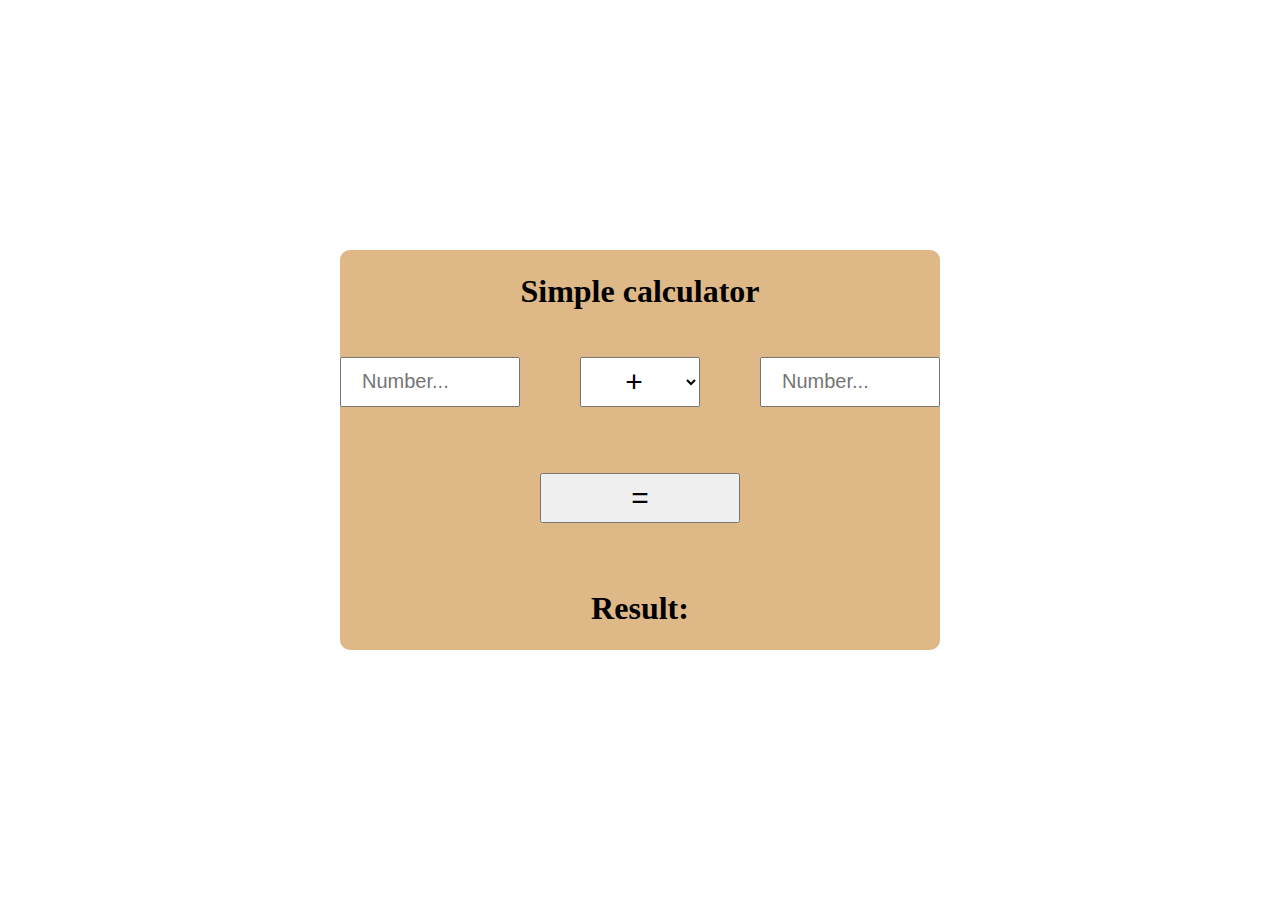
<file: Dars/index.html>
<!DOCTYPE html>
<html lang="en">
  <head>
    <meta charset="UTF-8" />
    <meta http-equiv="X-UA-Compatible" content="IE=edge" />
    <meta name="viewport" content="width=device-width, initial-scale=1.0" />
    <link rel="stylesheet" href="./style.css" />
    <title>Document</title>
  </head>
  <body>
    <div class="container">
      <h1>Simple calculator</h1>
      <div class="inputs">
        <input data-input1 type="number" placeholder="Number..." />
        <select name="" id="">
          <option value="+">+</option>
          <option value="-">-</option>
          <option value="*">*</option>
          <option value="/">:</option>
        </select>
        <input data-input2 type="number" placeholder="Number..." />
      </div>
      <button onclick="Calc()">=</button>
      <h1 data-h1>Result:</h1>
    </div>
  </body>
  <script src="./app.js"></script>
</html>
</file>
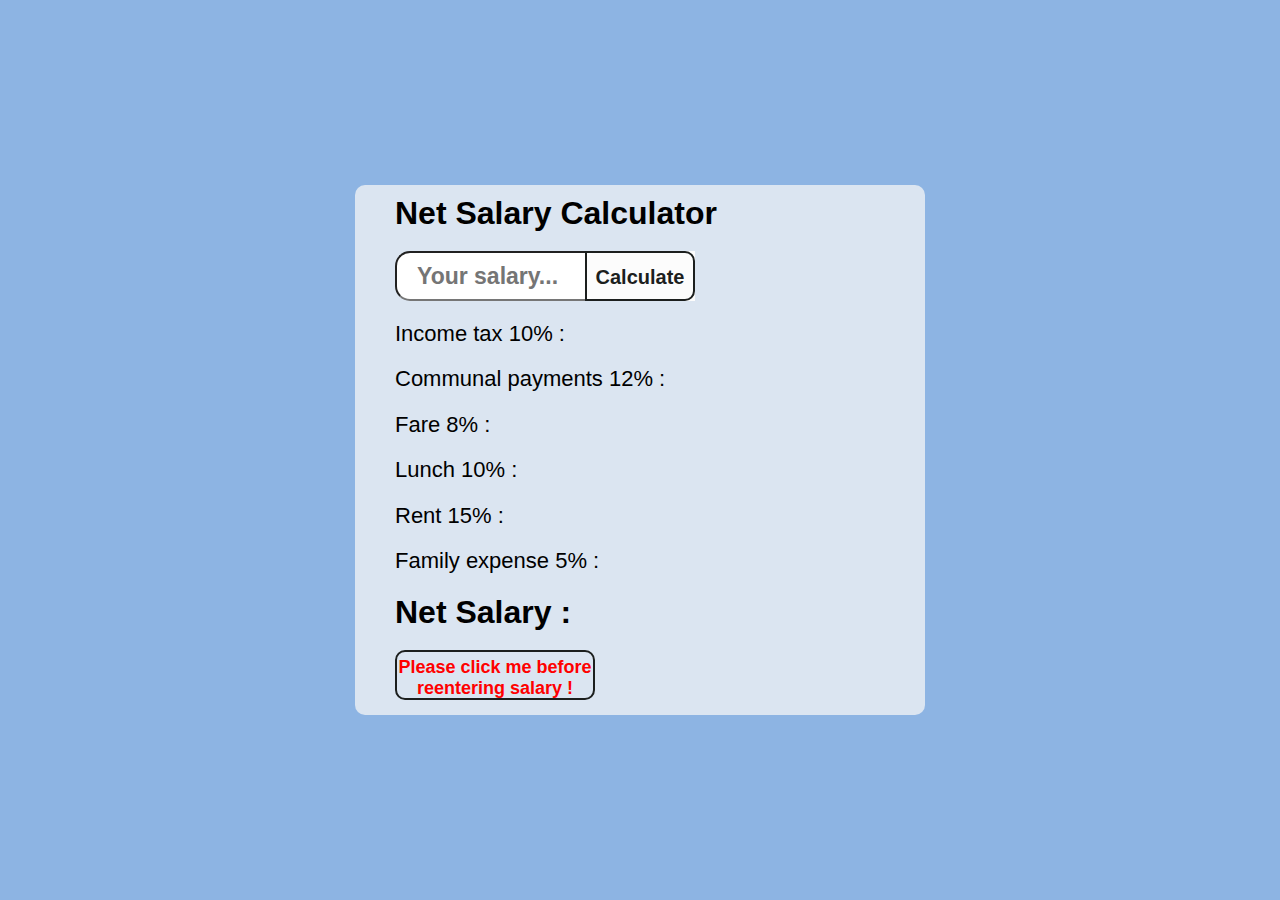
<file: HW/index.html>
<!DOCTYPE html>
<html lang="en">
  <head>
    <meta charset="UTF-8" />
    <meta http-equiv="X-UA-Compatible" content="IE=edge" />
    <meta name="viewport" content="width=device-width, initial-scale=1.0" />
    <link rel="stylesheet" href="./style.css" />
    <title>Document</title>
  </head>
  <body>
    <div class="container">
      <h1>Net Salary Calculator</h1>
      <div class="inputs">
        <input
          data-input
          type="number"
          placeholder="Your salary..."
          min="500000"
        />
        <button
          onclick="Calc()"
          class="btn btn-2 hover-slide-right"
          style="
            width: 110px;
            position: absolute;
            left: 230px;
            background: #fcfcfc;
            border-top-left-radius: 15px;
            border-bottom-left-radius: 15px;
          "
        >
          <span>Calculate</span>
        </button>
      </div>
      <h2 data-h2_1>Income tax 10% :</h2>
      <h2 data-h2_2>Communal payments 12% :</h2>
      <h2 data-h2_3>Fare 8% :</h2>
      <h2 data-h2_4>Lunch 10% :</h2>
      <h2 data-h2_5>Rent 15% :</h2>
      <h2 data-h2_6>Family expense 5% :</h2>
      <h1 data-h1>Net Salary :</h1>
      <div class="btns">
        <button onclick="location.reload()" class="btn btn-2 hover-slide-right">
          <span
            style="
              padding-top: 5px;
              font-size: 18px;
              color: red;
              border-top-left-radius: 10px;
              border-bottom-left-radius: 10px;
            "
            >Please click me before reentering salary !</span
          >
        </button>
      </div>
      <!-- <button onclick="Calc()">Calculate</button> -->
    </div>
  </body>
  <script src="./app.js"></script>
</html>
</file>
<file: Dars/style.css>
*{
    margin: 0;
    padding: 0;
    box-sizing: border-box;
}

body{
    height: 100vh;
    display: flex;
    align-items: center;
    justify-content: center;
}

.container{
    width: 600px;
    height: 400px;
    background-color: burlywood;
    border-radius: 10px;
    display: flex;
    flex-direction: column;
    justify-content: space-around;

}

.inputs{
    /* border: 2px solid black; */
    display: flex;
    justify-content: space-between;
}

.inputs>input{
    width: 30%;
    height: 50px;
    text-indent: 20px;
    font-size: 20px;
}

.inputs>select{
    width: 20%;
    font-size: 30px;
    /* padding: 0 30px; */
    text-align: center;
}

button{
    width: 200px;
    height: 50px;
    font-size: 30px;
    margin: 20px auto;
}
h1{
    text-align: center;
}
</file>
<file: HW/style.css>
*{
    margin: 0;
    padding: 0;
    box-sizing: border-box;
    font-family: sans-serif;
}

body{
    height: 100vh;
    display: flex;
    align-items: center;
    justify-content: center;
    background-color: #8DB4E3;
}

.container{
    width: 570px;
    height: 530px;
    background-color:#DBE5F1;
    border-radius: 10px;
    display: flex;
    align-items: flex-start;
    flex-direction: column;
    justify-content: space-around;
    padding-left: 40px;
    position: relative;

}

.inputs>input{
    width: 200px;
    height: 50px;
    text-indent: 20px;
    font-size: 23px;
    font-weight: 600;
    border-top-left-radius: 15px;
    border-bottom-left-radius: 15px;
    outline:none
}

input[type = number]::-webkit-inner-spin-button,
input[type = number]::-webkit-outer-spin-button{
    -webkit-appearance: none;
}
h2{
  font-weight: 500;
  font-size: 22px;
}
.btns{
    width: 500px;
    height: 55px;
    /* border: 2px solid black; */
    display: flex;
    justify-content: space-between;
}
:active, :hover, :focus {
    outline: 0!important;
    outline-offset: 0;
  }
  ::before,
  ::after {
    position: absolute;
    content: "";
  }

.btn{
    position: relative;
    display: inline-block;
    background-color: transparent;
    border: none;
    cursor: pointer;
    width: 200px;
    height: 50px;
   
}
.btn span {         
    position: relative;
    display: inline-block;
    font-size: 20px;
    font-weight: bold;
    top: 0; 
    left: 0;
    width: 100%;
    height: 100%;
    transition: 0.3s;
    padding-top: 13px;
  }

.btn-2::before {
    background-color: rgb(28, 31, 30);
    transition: 0.3s ease-out;
  }
  .btn-2 span {
    color: rgb(28, 31, 30);
    border: 2px solid rgb(28, 31, 30);
    /* border-left: none; */
    transition: 0.2s;
    border-top-right-radius: 10px;
    border-bottom-right-radius: 10px;
  }  
  .btn-2 span:hover {
    color: rgb(255,255,255);
    transition: 0.2s 0.1s;
  }

  .btn.hover-slide-right::before {
    top: 0; bottom: 0; left: 0; 
    height: 100%; 
    width: 0%;
    border-top-right-radius: 10px;
    border-bottom-right-radius: 10px;
  }
  .btn.hover-slide-right:hover::before {
    width: 100%;
  }
</file>
